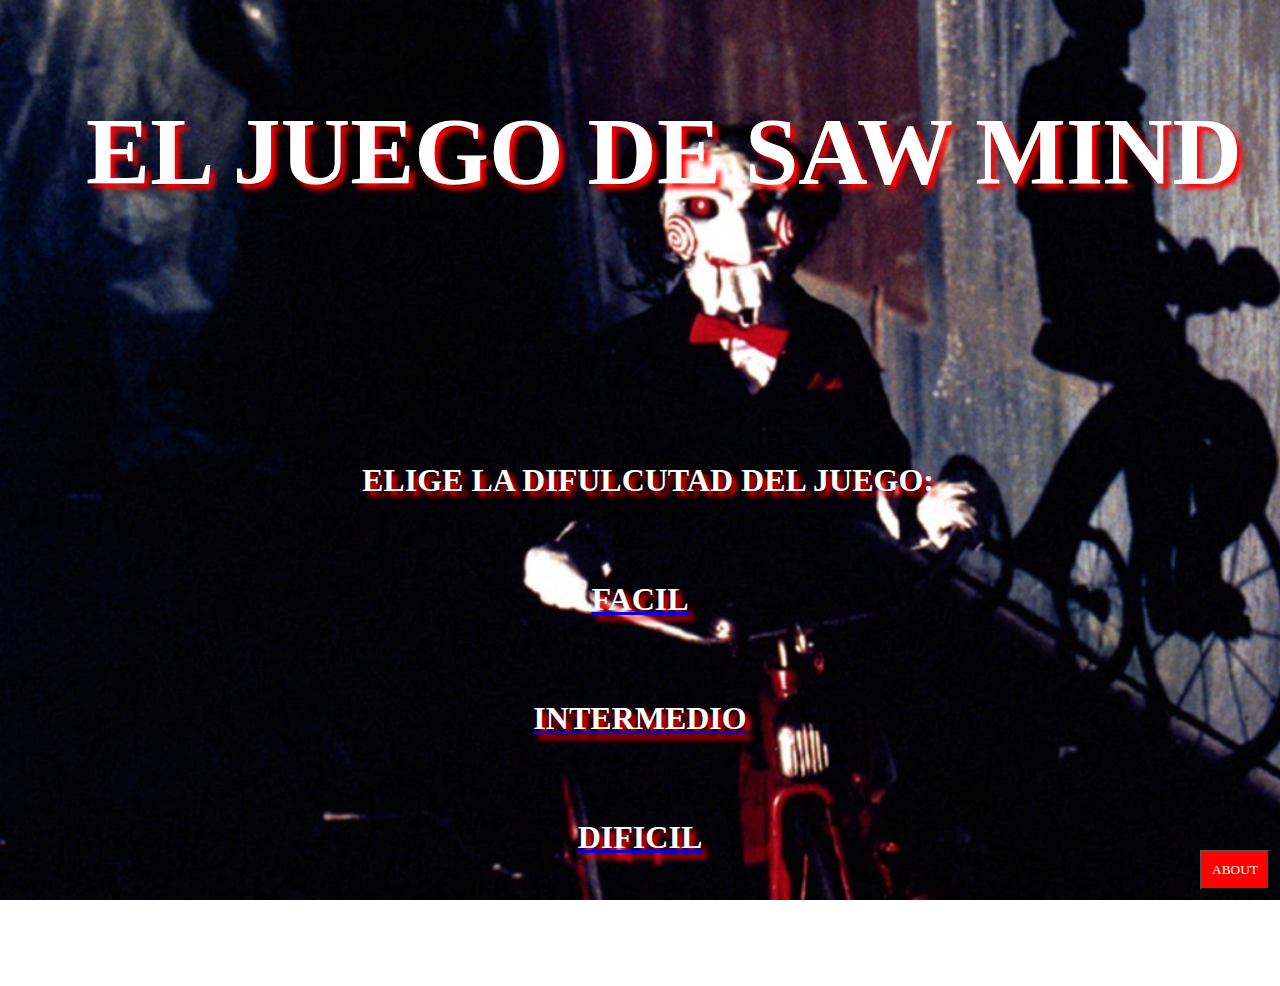
<file: index.html>
<!DOCTYPE html>
<html lang="en">
  <head>
    <meta charset="UTF-8" />
    <meta name="viewport" content="width=device-width, initial-scale=1.0" />
    <title>Inicio</title>
    <link
      href="https://cdn.jsdelivr.net/npm/bootstrap@5.3.2/dist/css/bootstrap.min.css"
      rel="stylesheet"
      integrity="sha384-T3c6CoIi6uLrA9TneNEoa7RxnatzjcDSCmG1MXxSR1GAsXEV/Dwwykc2MPK8M2HN"
      crossorigin="anonymous"
    />
    <link href="./css/index.css" rel="stylesheet" />
  </head>
  <body>
    <div class="container-fluid firt-web d-flex flex-column">
      <div class="content">
        <audio id="audioPlayer" src="./audio/saw-f.mp3" type="audio/mp3" loop></audio>
        <div class="head-name">
          <p>EL JUEGO DE SAW MIND</p>
        </div>
        <div class="row d-flex justify-content-center" id="level-content">
          <div class="col-md-6 col-lg-4 level">
            <div class="d-flex flex-column align-items-center">
              <div class="level-text mb-3 game-text">
                <p>ELIGE LA DIFULCUTAD DEL JUEGO:</p>
              </div>
              <div class="d-flex flex-column game-text" id="difil">
                <a
                  href="./pages/configGame.html"
                  onclick="setDifficulty('facil')"
                  class="btn-link"
                >
                  <p>FACIL</p>
                </a>
                <a
                  href="./pages/configGame.html"
                  onclick="setDifficulty('intermedio')"
                  class="btn-link"
                >
                  <p>INTERMEDIO</p>
                </a>
                <a
                  href="./pages/configGame.html"
                  onclick="setDifficulty('dificil')"
                  class="btn-link"
                >
                  <p>DIFICIL</p>
                </a>
              </div>
            </div>
          </div>
        </div>
        <div class="container-fluid parteBottom">
          <a href="./pages/about.html">
            <button type="button" class="about">ABOUT</button>
          </a>
        </div>
      </div>
    </div>

    <script
      src="https://cdn.jsdelivr.net/npm/bootstrap@5.3.2/dist/js/bootstrap.bundle.min.js"
      integrity="sha384-C6RzsynM9kWDrMNeT87bh95OGNyZPhcTNXj1NW7RuBCsyN/o0jlpcV8Qyq46cDfL"
      crossorigin="anonymous"
    ></script>
    <script>
      function setDifficulty(difficulty) {
        sessionStorage.setItem("difficulty", difficulty);
      }
    </script>
    <script>
      let audioPlayer = document.getElementById('audioPlayer');

      function startAudio() {
        if (audioPlayer.paused) {
          audioPlayer.play();
        }
      }
    </script>
    <script src="./js/index.js"></script>
  </body>
</html>
</file>
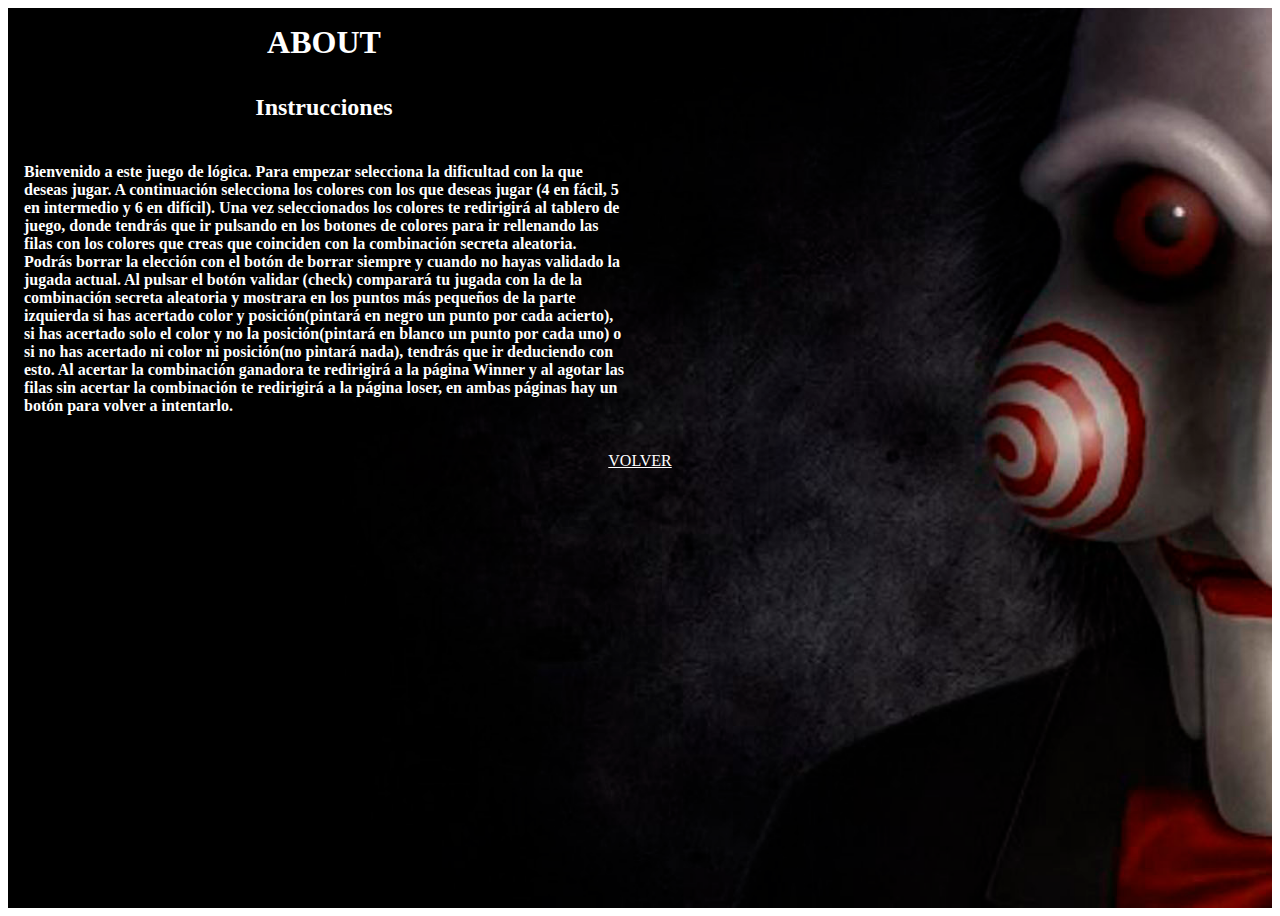
<file: pages/about.html>
<!DOCTYPE html>
<html lang="en">
  <head>
    <meta charset="UTF-8" />
    <meta name="viewport" content="width=device-width, initial-scale=1.0" />
    <title>About</title>
    <link
      href="https://cdn.jsdelivr.net/npm/bootstrap@5.3.0-alpha3/dist/css/bootstrap.min.css"
      rel="stylesheet"
      integrity="sha384-KK94CHFLLe+nY2dmCWGMq91rCGa5gtU4mk92HdvYe+M/SXH301p5ILy+dN9+nJOZ"
      crossorigin="anonymous"
    />
    <link href="../css/about.css" rel="stylesheet"/>
  </head>
  <body>
    <div class="container-fluid" id="contenedor1">
      <div class="paginaEntera">
        <div class="cabecera">
          <h1>ABOUT</h1>
        </div>
        <div class="centro">
          <h2>Instrucciones</h2>
          <h4>
            Bienvenido a este juego de lógica. Para empezar selecciona la
            dificultad con la que deseas jugar. A continuación selecciona los
            colores con los que deseas jugar (4 en fácil, 5 en intermedio y 6 en
            difícil). Una vez seleccionados los colores te redirigirá al tablero
            de juego, donde tendrás que ir pulsando en los botones de colores
            para ir rellenando las filas con los colores que creas que coinciden
            con la combinación secreta aleatoria. Podrás borrar la elección con
            el botón de borrar siempre y cuando no hayas validado la jugada
            actual. Al pulsar el botón validar (check) comparará tu jugada con
            la de la combinación secreta aleatoria y mostrara en los puntos más
            pequeños de la parte izquierda si has acertado color y
            posición(pintará en negro un punto por cada acierto), si has
            acertado solo el color y no la posición(pintará en blanco un punto
            por cada uno) o si no has acertado ni color ni posición(no pintará
            nada), tendrás que ir deduciendo con esto. Al acertar la combinación
            ganadora te redirigirá a la página Winner y al agotar las filas sin
            acertar la combinación te redirigirá a la página loser, en ambas
            páginas hay un botón para volver a intentarlo.
          </h4>
        </div>
        <div class="footer">
          <a href="../index.html">VOLVER </a>
        </div>
      </div>
    </div>

    <script
      src="https://cdn.jsdelivr.net/npm/bootstrap@5.3.0-alpha3/dist/js/bootstrap.bundle.min.js"
      integrity="sha384-ENjdO4Dr2bkBIFxQpeoTz1HIcje39Wm4jDKdf19U8gI4ddQ3GYNS7NTKfAdVQSZe"
      crossorigin="anonymous"
    ></script>
  </body>
</html>
</file>
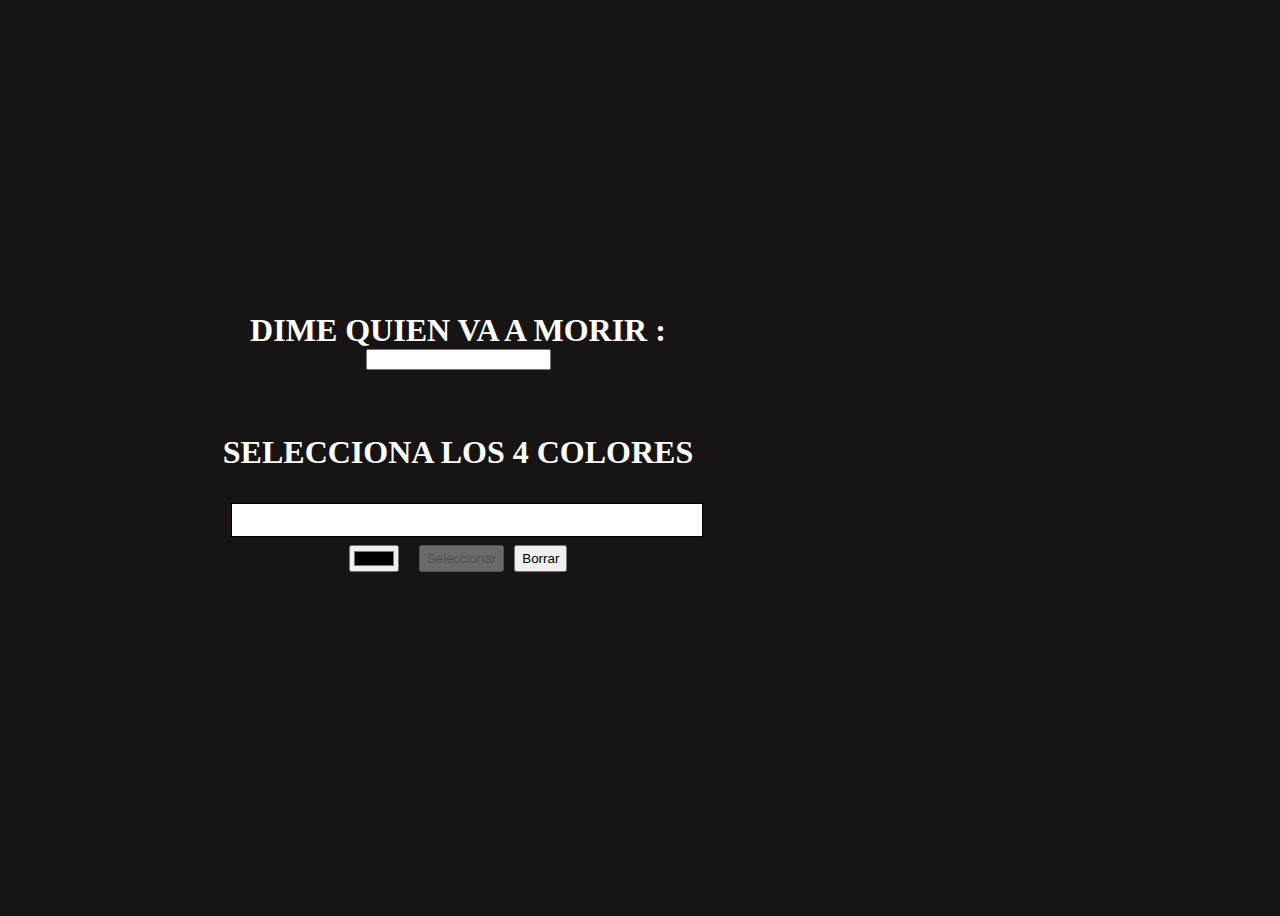
<file: pages/configGame.html>
<!DOCTYPE html>
<html lang="en">
  <head>
    <meta charset="UTF-8" />
    <meta name="viewport" content="width=device-width, initial-scale=1.0" />
    <title>Document</title>
    <link
      href="https://cdn.jsdelivr.net/npm/bootstrap@5.3.0-alpha3/dist/css/bootstrap.min.css"
      rel="stylesheet"
      integrity="sha384-KK94CHFLLe+nY2dmCWGMq91rCGa5gtU4mk92HdvYe+M/SXH301p5ILy+dN9+nJOZ"
      crossorigin="anonymous"
    />
    <title>Configuracion Partida</title>
    <link rel="stylesheet" href="../css/configGame.css" />
  </head>
  <body>
    <div class="container">
      <div class="def-name conjuntoSelector">
        <a>DIME QUIEN VA A MORIR :</a>
        <input type="text" name="" id="nombreUsuario" maxlength="15">
      </div>
      <div class="conjuntoSelector">
        <div class="selecciona" id="numeroColores">
          <a>SELECCIONA LOS COLORES</a>
        </div>
        <div class="color-preview-container">
          <div class="selected-color" id="muestraColor"></div>
        </div>
        <div class="botones">
          <input type="color" id="color-picker" />
          <button id="select-button" disabled>Seleccionar</button>
          <button id="delete-button">Borrar</button>
        </div>
        <div id="selected-colors-container"></div>
      </div>
    </div>

    <script
      src="https://cdn.jsdelivr.net/npm/bootstrap@5.3.0-alpha3/dist/js/bootstrap.bundle.min.js"
      integrity="sha384-ENjdO4Dr2bkBIFxQpeoTz1HIcje39Wm4jDKdf19U8gI4ddQ3GYNS7NTKfAdVQSZe"
      crossorigin="anonymous"
    ></script>
    <script src="../js/configGame.js"></script>
  </body>
</html>
</file>
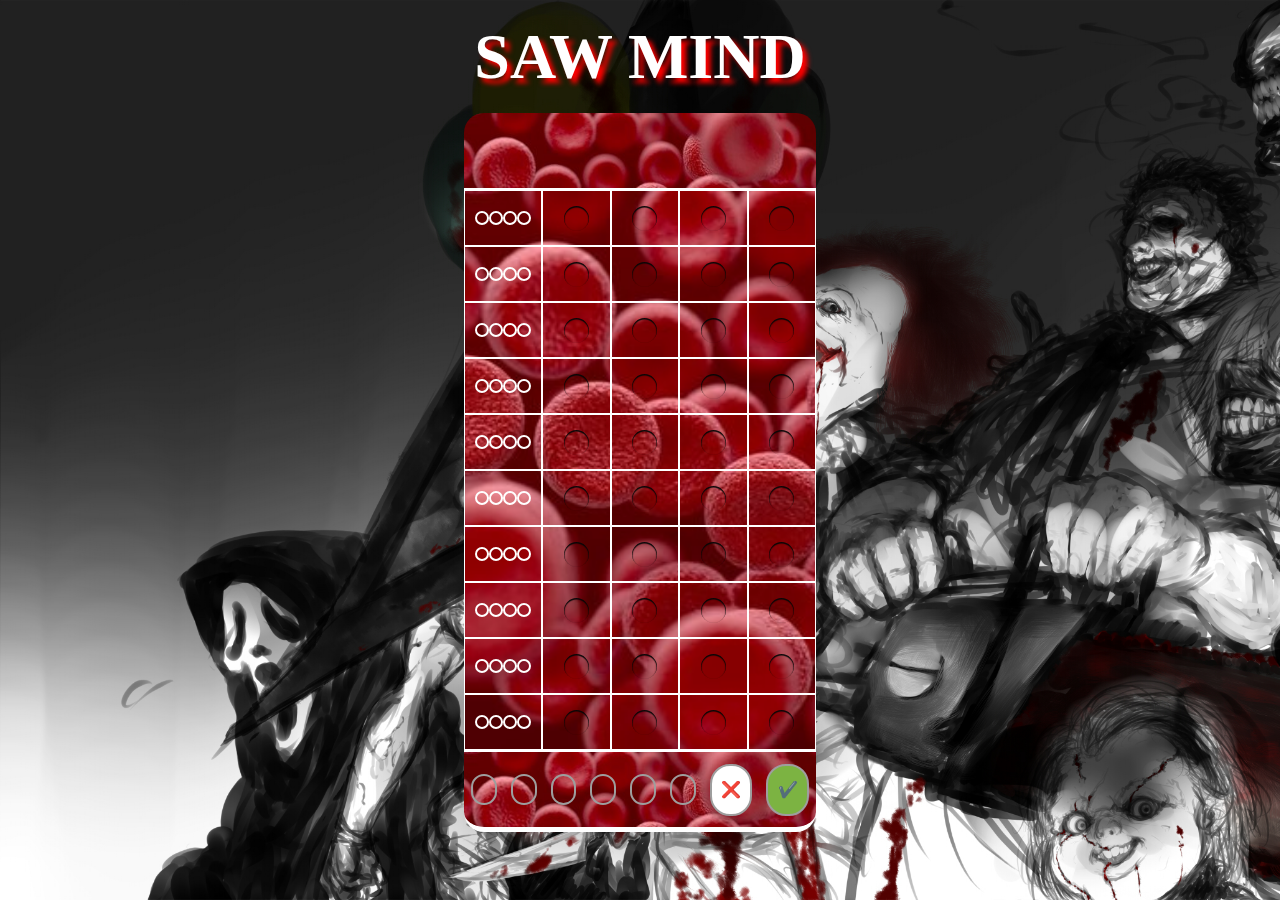
<file: pages/game.html>
<!DOCTYPE html>
<html lang="en">
  <head>
    <meta charset="UTF-8" />
    <meta name="viewport" content="width=device-width, initial-scale=1.0" />
    <title>Game</title>
    <link
      href="https://cdn.jsdelivr.net/npm/bootstrap@5.3.0-alpha3/dist/css/bootstrap.min.css"
      rel="stylesheet"
      integrity="sha384-KK94CHFLLe+nY2dmCWGMq91rCGa5gtU4mk92HdvYe+M/SXH301p5ILy+dN9+nJOZ"
      crossorigin="anonymous"
    />
    <link href="../css/game.css" rel="stylesheet" />
  </head>
  <body>
    <div class="juegoentero">
      <div class="nombrecabecera">
        <a>SAW MIND</a>
      </div>
      <div class="partesuperior">
        <div class="combsecreta">
          <span class="color-secreto"></span>
          <span class="color-secreto"></span>
          <span class="color-secreto"></span>
          <span class="color-secreto"></span>
        </div>
      </div>
      <div class="centrotablero">
        <div class="grid">
          <div class="dots1">
            <div class="dots-fila-1"></div>
            <div class="dots-fila-1"></div>
            <div class="dots-fila-1"></div>
            <div class="dots-fila-1"></div>
          </div>
          <div><span class="fila-1" id="circular"></span></div>
          <div><span class="fila-1" id="circular"></span></div>
          <div><span class="fila-1" id="circular"></span></div>
          <div><span class="fila-1" id="circular"></span></div>
          <div class="dots2">
            <div class="dots-fila-2"></div>
            <div class="dots-fila-2"></div>
            <div class="dots-fila-2"></div>
            <div class="dots-fila-2"></div>
          </div>
          <div><span class="fila-2" id="circular"></span></div>
          <div><span class="fila-2" id="circular"></span></div>
          <div><span class="fila-2" id="circular"></span></div>
          <div><span class="fila-2" id="circular"></span></div>
          <div class="dots3">
            <div class="dots-fila-3"></div>
            <div class="dots-fila-3"></div>
            <div class="dots-fila-3"></div>
            <div class="dots-fila-3"></div>
          </div>
          <div><span class="fila-3" id="circular"></span></div>
          <div><span class="fila-3" id="circular"></span></div>
          <div><span class="fila-3" id="circular"></span></div>
          <div><span class="fila-3" id="circular"></span></div>
          <div class="dots4">
            <div class="dots-fila-4"></div>
            <div class="dots-fila-4"></div>
            <div class="dots-fila-4"></div>
            <div class="dots-fila-4"></div>
          </div>
          <div><span class="fila-4" id="circular"></span></div>
          <div><span class="fila-4" id="circular"></span></div>
          <div><span class="fila-4" id="circular"></span></div>
          <div><span class="fila-4" id="circular"></span></div>
          <div class="dots5">
            <div class="dots-fila-5"></div>
            <div class="dots-fila-5"></div>
            <div class="dots-fila-5"></div>
            <div class="dots-fila-5"></div>
          </div>
          <div><span class="fila-5" id="circular"></span></div>
          <div><span class="fila-5" id="circular"></span></div>
          <div><span class="fila-5" id="circular"></span></div>
          <div><span class="fila-5" id="circular"></span></div>
          <div class="dots6">
            <div class="dots-fila-6"></div>
            <div class="dots-fila-6"></div>
            <div class="dots-fila-6"></div>
            <div class="dots-fila-6"></div>
          </div>
          <div><span class="fila-6" id="circular"></span></div>
          <div><span class="fila-6" id="circular"></span></div>
          <div><span class="fila-6" id="circular"></span></div>
          <div><span class="fila-6" id="circular"></span></div>
          <div class="dots7">
            <div class="dots-fila-7"></div>
            <div class="dots-fila-7"></div>
            <div class="dots-fila-7"></div>
            <div class="dots-fila-7"></div>
          </div>
          <div><span class="fila-7" id="circular"></span></div>
          <div><span class="fila-7" id="circular"></span></div>
          <div><span class="fila-7" id="circular"></span></div>
          <div><span class="fila-7" id="circular"></span></div>
          <div class="dots8">
            <div class="dots-fila-8"></div>
            <div class="dots-fila-8"></div>
            <div class="dots-fila-8"></div>
            <div class="dots-fila-8"></div>
          </div>
          <div><span class="fila-8" id="circular"></span></div>
          <div><span class="fila-8" id="circular"></span></div>
          <div><span class="fila-8" id="circular"></span></div>
          <div><span class="fila-8" id="circular"></span></div>
          <div class="dots9">
            <div class="dots-fila-9"></div>
            <div class="dots-fila-9"></div>
            <div class="dots-fila-9"></div>
            <div class="dots-fila-9"></div>
          </div>
          <div><span class="fila-9" id="circular"></span></div>
          <div><span class="fila-9" id="circular"></span></div>
          <div><span class="fila-9" id="circular"></span></div>
          <div><span class="fila-9" id="circular"></span></div>
          <div class="dots10">
            <div class="dots-fila-10"></div>
            <div class="dots-fila-10"></div>
            <div class="dots-fila-10"></div>
            <div class="dots-fila-10"></div>
          </div>
          <div><span class="fila-10" id="circular"></span></div>
          <div><span class="fila-10" id="circular"></span></div>
          <div><span class="fila-10" id="circular"></span></div>
          <div><span class="fila-10" id="circular"></span></div>
        </div>
      </div>
      <div class="bottom">
        <span class="color-seleccionado"></span>
        <span class="color-seleccionado"></span>
        <span class="color-seleccionado"></span>
        <span class="color-seleccionado"></span>
        <span class="color-seleccionado"></span>
        <span class="color-seleccionado"></span>
        <span class="borrar" id="borrar1">❌</span>
        <span class="aceptar" id="aceptar1">✔️</span>
      </div>
    </div>

    <script
      src="https://cdn.jsdelivr.net/npm/bootstrap@5.3.0-alpha3/dist/js/bootstrap.bundle.min.js"
      integrity="sha384-ENjdO4Dr2bkBIFxQpeoTz1HIcje39Wm4jDKdf19U8gI4ddQ3GYNS7NTKfAdVQSZe"
      crossorigin="anonymous"
    ></script>
    <script src="../js/main.js"></script>
  </body>
</html>
</file>
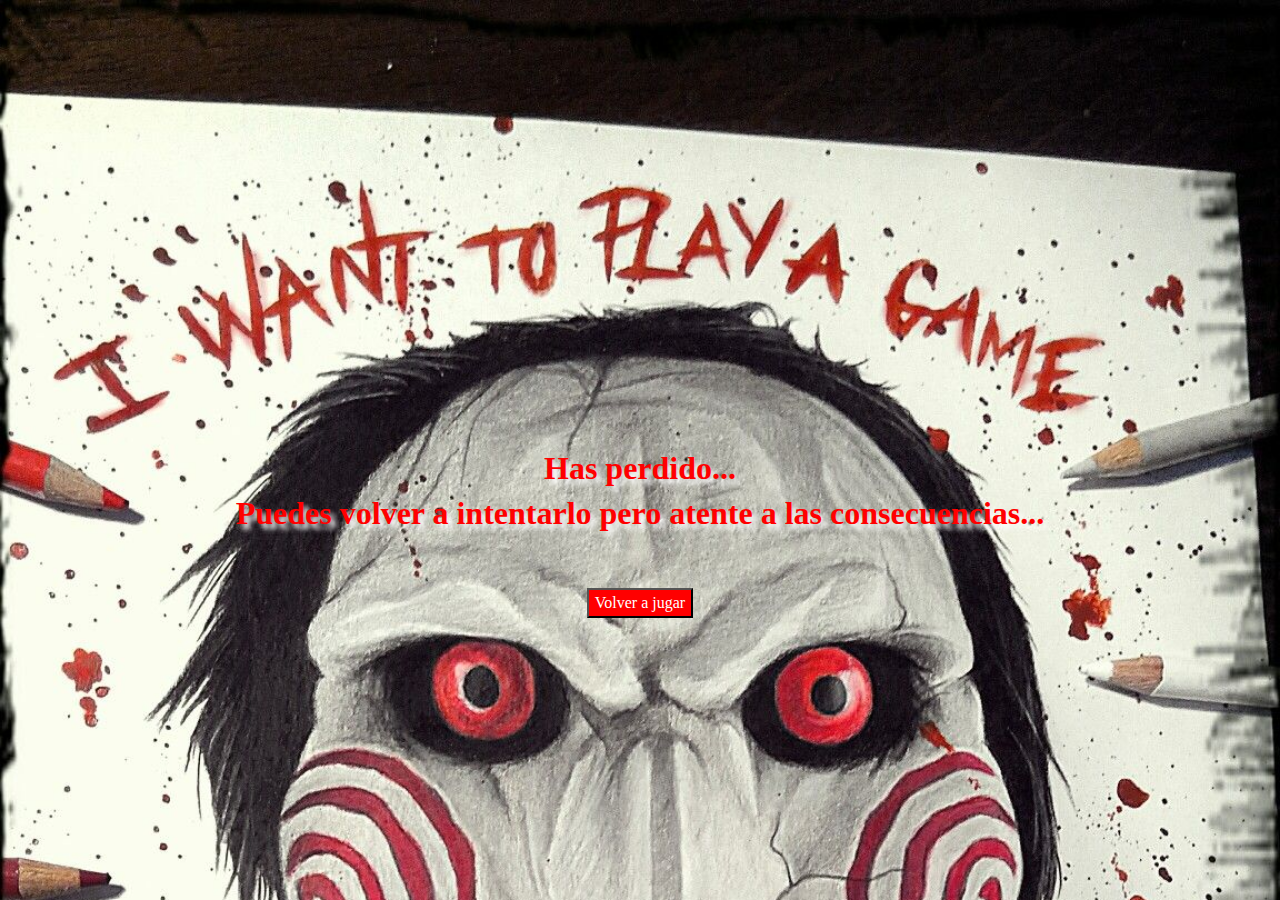
<file: pages/loser.html>
<!DOCTYPE html>
<html lang="en">
  <head>
    <meta charset="UTF-8" />
    <meta name="viewport" content="width=device-width, initial-scale=1.0" />
    <title>Loser</title>
    <link
      href="https://cdn.jsdelivr.net/npm/bootstrap@5.3.0-alpha3/dist/css/bootstrap.min.css"
      rel="stylesheet"
    />
    <link href="../css/loser.css" rel="stylesheet" />
  </head>
  <body>
    <div class="container paginaEntera">
      <div class="hueco">
        <div id="nombreMostrado"></div>
      </div>
      <div class="row fila">
        <div class="col col-12 columna d-flex justify-content-center">
          <h1>Has perdido...</h1>
          <h1>Puedes volver a intentarlo pero atente a las consecuencias...</h1>
          <a href="../index.html">
            <button type="button" class="volverAjugar">Volver a jugar</button>
          </a>
        </div>
      </div>
    </div>
    <script
      src="https://cdn.jsdelivr.net/npm/bootstrap@5.3.0-alpha3/dist/js/bootstrap.bundle.min.js"
      integrity="sha384-ENjdO4Dr2bkBIFxQpeoTz1HIcje39Wm4jDKdf19U8gI4ddQ3GYNS7NTKfAdVQSZe"
      crossorigin="anonymous"
    ></script>
    <script src="../js/loser.js"></script>
  </body>
</html>
</file>
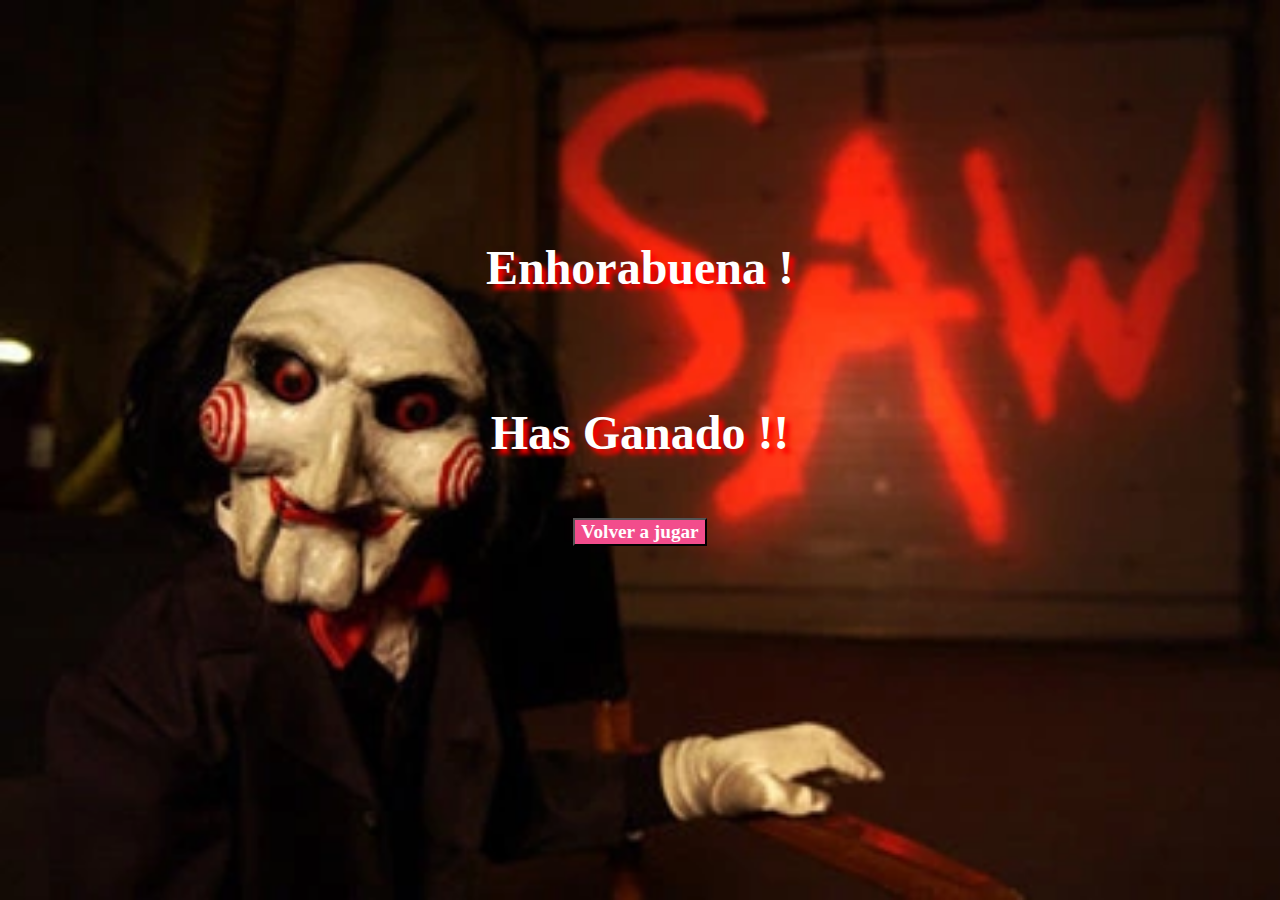
<file: pages/winner.html>
<!DOCTYPE html>
<html lang="en">
  <head>
    <meta charset="UTF-8" />
    <meta name="viewport" content="width=device-width, initial-scale=1.0" />
    <title>Winner</title>
    <link
      href="https://cdn.jsdelivr.net/npm/bootstrap@5.3.0-alpha3/dist/css/bootstrap.min.css"
      rel="stylesheet"
    />
    <link href="../css/winner.css" rel="stylesheet" />
  </head>
  <body>
    <div class="container paginaEntera">
      <div class="row fila">
        <div class="hueco">
          <div id="nombreMostrado"></div>
        </div>
        <div class="col col-12 columna d-flex justify-content-center text">
          <a>Enhorabuena !</a>
          <br></br>
          <a>Has Ganado !!</a>
          <a href="../index.html">
            <button type="button" class="volverAjugar">Volver a jugar</button>
          </a>
        </div>
      </div>
    </div>

    <script
      src="https://cdn.jsdelivr.net/npm/bootstrap@5.3.0-alpha3/dist/js/bootstrap.bundle.min.js"
      integrity="sha384-ENjdO4Dr2bkBIFxQpeoTz1HIcje39Wm4jDKdf19U8gI4ddQ3GYNS7NTKfAdVQSZe"
      crossorigin="anonymous"
    ></script>
    <script src="../js/winner.js"></script>
  </body>
</html>
</file>
<file: css/index.css>
body {
  height: 100vh;
  width: 100vw;
  margin: 0;
  padding: 0;
  box-sizing: border-box;
  overflow: hidden;
}

.firt-web {
  height: 100vh;
  width: 100vw;
  display: flex;
  align-items: center;
  justify-content: center;
  background-repeat: no-repeat;
  background-size: cover;
  margin: 0;
  padding: 0;
  background-image: url(../img/image-w1280.webp);
}

.prin-fond {
  position: relative;
  background-color: black;
  width: 100%;
  height: 100%;
  overflow-x: hidden;
  display: flex;
  justify-content: center;
}

.head-name {
  height: 40%;
  margin-left: 1em;
  font-family: fantasy;
  color: white;
  justify-content: center;
  align-items: center;
  font: bold 300% curvise;
  text-shadow: 5px 5px 5px red;
}

p {
  font: bold 200% curvise;
  text-shadow: 5px 5px 5px red;
  font-family: fantasy;
  color: white;
}

@media only screen and (min-width: 1200px) {
  #saw-fondo {
    object-fit: unset;
  }
}

.content {
  position: relative;
  z-index: 2;
  text-align: center;
  height: 100%;
  width: 100%;
}

.cabecera {
  height: 50%;
}

#level-content {
  height: 50%;
  display: flex;
  justify-content: center;
  align-items: end;
}

.level-text {
  margin-left: 1em;
}

.dificultades {
  height: 15em;
  width: 70em;
  display: flex;
  align-items: center;
  justify-content: space-evenly;
  overflow: hidden;
}

.btn-link {
  margin: 0.4em;
}

.btn-link:hover {
  transform: scale(1.2);
}

.Bottom {
  display: flex;
  justify-content: flex-end;
  height: 5em;
  width: 5em;
  cursor: pointer;
}

.about {
  font-family: fantasy;
  background-color: red;
  color: white;
  position: absolute;
  bottom: 10px;
  right: 10px;
  padding: 10px;
}

.parteBottom {
  display: flex;
  justify-content: center;
  height: 5em;
  width: 5em;
  cursor: pointer;
}
</file>
<file: css/about.css>
body {
  box-sizing: border-box;
}

#contenedor1 {
  padding: 0;
  height: 100vh;
  background-image: url(../img/about-fond.jpg);
  background-repeat: no-repeat;
  background-size: cover;
}

.cabecera {
  width: 50%;
  display: flex;
  justify-content: center;
  align-items: center;
  font-family: fantasy;
  font-weight: bold;
  color: white;
  margin-right: 50em;
}

h1 {
  margin-top: 0.5em;
}

.centro {
  width: 50%;
  display: flex;
  flex-direction: column;
  align-items: center;
  color: white;
  background-color: transparent;
}
@media (max-width: 768px) {
  .centro {
    width: 100%;
    display: flex;
    flex-direction: column;
    align-items: center;
    color: white;
    background-color: black;
  }
}

h2 {
  font-weight: bold;
  font-family: fantasy;
  margin-top: 0.5em;
}

h4 {
  font-family: fantasy;
  margin-left: 1em;
  margin-right: 1em;
}

.footer {
  font-family: fantasy;
  display: flex;
  align-items: center;
  justify-content: center;
  background-color: transparent;
}

a {
  color: white;
  background-color: transparent;
  width: 50%;
  margin: 0;
  padding: 1em;
  display: flex;
  align-items: center;
  justify-content: center;
}

@media (max-width: 768px) {
  a {
    color: white;
    background-color: black;
    height: 100%;
    width: 100%;
    margin: 0;
    padding: 1em;
  }
}
</file>
<file: css/configGame.css>
body {
  height: 100vh;
  width: 100vw;
  background-color: #161414;
  overflow: hidden;
}

.container {
  display: flex;
  justify-content: center;
  align-items: center;
  min-height: 100vh;
  width: 100vh;
  flex-direction: column;
}

.conjuntoSelector {
  max-width: 30em;
  padding: 2em;
  text-align: center;
  color: white;
  font-family: fantasy;
  font-weight: bold;
}

.selecciona {
  margin-bottom: 1em;
  color: white;
  font-family: fantasy;
  font-weight: bold;
}

a,
.selecciona {
  color: white;
  font-family: fantasy;
  font: bold 200% cursive;
}

.botones {
  display: flex;
  justify-content: center;
}

#select-button {
  margin-left: 1.5em;
}

#delete-button {
  margin-left: 0.75em;
}

.selected-color {
  width: 4em;
  height: 4em;
  border: 1px solid black;
}

#selected-colors-container {
  display: flex;
  justify-content: center;
  flex-wrap: wrap;
  margin-top: 2em;
}

.selected-color {
  width: 2em;
  height: 2em;
  margin: 0.5em;
  border: 1px solid black;
  background-color: white;
}

#muestraColor {
  width: 100%;
}
</file>
<file: css/game.css>
body {
  margin: 0;
  padding: 0;
  box-sizing: border-box;
}

.juegoentero {
  height: 100vh;
  background-image: url(../img/game-fondo.jpg);
  background-repeat: no-repeat;
  background-size: cover;
  display: flex;
  justify-content: center;
  align-items: center;
  flex-wrap: nowrap;
  flex-direction: column;
  border-color: white;
}

.partesuperior,
.centrotablero,
.bottom {
  margin: 0;
  background-image: url(../img/blood.jpg);
  background-repeat: no-repeat;
  background-size: cover;
  border-color: white;
  border: 1.25em;
}

.partesuperior,
.bottom {
  width: 90%;
  max-width: 22em;
  height: 4.6875em;
  border-color: white;
  border: 1.25em;
}

.partesuperior {
  margin-top: 1.2em;
  border-bottom: 0.125em solid black;
  display: flex;
  justify-content: center;
  align-items: center;
  border-top-left-radius: 1.25em;
  border-top-right-radius: 1.25em;
  border-color: white;
}

.nombrecabecera {
  color: white;
  font-family: fantasy;
  font: bold 200% cursive;
  text-shadow: 5px 5px 5px red;
}

a {
  color: white;
  font-family: fantasy;
  font: bold 200% cursive;
}

.combsecreta {
  display: flex;
  justify-content: center;
  align-items: center;
  height: 3.125em;
  width: 15em;
  border-radius: 0.625em;
  border-color: white;
  border: 1.25em;
}

.combsecreta > span {
  width: 2.4em;
  height: 2.4em;
  margin: 0 0.625em;
  border-radius: 1.25em;
  border: 0.0625em solid black;
  display: none;
}

.color-uno {
  display: block;
}

.grid {
  width: 100%;
  height: 100%;
  display: grid;
  grid-template-columns: repeat(5, 1fr);
  grid-template-rows: repeat(10, 1fr);
  border-color: white;
}

.grid > * {
  border: 0.0625em solid black;
  display: grid;
  place-items: center;
  border-color: white;
}

.centrotablero {
  width: 90%;
  max-width: 22em;
  height: 35em;
  border-color: white;
}

.dots1,
.dots2,
.dots3,
.dots4,
.dots5,
.dots6,
.dots7,
.dots8,
.dots9,
.dots10 {
  display: grid;
  grid-template-columns: 1fr 1fr 1fr 1fr;
  padding: 0.3125em 0.625em;
  border-color: white;
}

.dots1 > div,
.dots2 > div,
.dots3 > div,
.dots4 > div,
.dots5 > div,
.dots6 > div,
.dots7 > div,
.dots8 > div,
.dots9 > div,
.dots10 > div {
  width: 0.63em;
  height: 0.63em;
  border: 0.125em solid black;
  border-radius: 1.25em;
  border-color: white;
}

#circular {
  width: 1.5625em;
  height: 1.5625em;
  border-radius: 1.25em;
  box-shadow: inset 0 0.0625em 0.0625em 0.03125em #070707;
  border-color: white;
}

.bottom {
  margin-bottom: 3em;
  border-bottom: 0.3125em solid black;
  border-top: 0.125em solid black;
  display: flex;
  justify-content: center;
  align-items: center;
  border-bottom-left-radius: 1.25em;
  border-bottom-right-radius: 1.25em;
  border-color: white;
}

.bottom > span {
  width: 1.6875em;
  height: 1.6875em;
  margin: 0 0.4375em;
  border: 0.125em solid #9e9e9e;
  border-radius: 1.25em;
  
}

.bottom > span:hover {
  cursor: pointer;
}

.bottom > span:active {
  transform: scale(1.2);
}

#aceptar1 {
  width: 3em;
  height: 3em;
  display: grid;
  place-items: center;
  color: white;
  background-color: #7cb342;
  user-select: none;
}

#borrar1 {
  width: 3em;
  height: 3em;
  display: grid;
  place-items: center;
  font-weight: bolder;
  background-color: white;
  user-select: none;
}

.bloqueado {
  pointer-events: none;
  opacity: 0.5;
}
</file>
<file: css/loser.css>
body {
  margin: 0;
  padding: 0;
  overflow: hidden;
  box-sizing: border-box;
  max-width: 100%;
}

.paginaEntera {
  height: 100vh;
  max-width: 100%;
  padding: 0;
  background-image: url(../img/loser.jpg);
  background-size: cover;
  justify-content: center;
  align-items: center;
  text-shadow: 5px 5px 5px white;
}

.hueco {
  height: 50%;
  align-items: center;
  justify-content: center;
  display: flex;
  padding-top: 15em;
}

#nombreMostrado {
  color: red;
  font-family: fantasy;
  font: bold 400% cursive;
  display: flex;
}

.fila {
  padding: 0;
  margin: 0;
  border: 0;
}

.columna {
  display: flex;
  flex-direction: column;
  align-items: center;
}

h1 {
  color: red;
  font-family: fantasy;
  font: bold 200% cursive;
}

.volverAjugar {
  background-color: red;
  margin-top: 3em;
  color: white;
  font-family: fantasy;
  font: bold cursive;
}
</file>
<file: css/winner.css>
body {
  margin: 0;
  padding: 0;
  overflow: hidden;
  box-sizing: border-box;
  max-width: 100%;
}

.paginaEntera {
  height: 100vh;
  max-width: 100%;
  padding: 0;
  background-image: url(../img/winner.webp);
  background-size: cover;
  text-shadow: 5px 5px 5px red;
}

.fila {
  padding: 0;
  margin: 0;
  border: 0;
}

.columna {
  display: flex;
  flex-direction: column;
  align-items: center;
}

.text {
  color: white;
  font-family: fantasy;
  font: bold 300% cursive;
}

a {
  color: white;
  font-family: fantasy;
  font: bold cursive;
}

.hueco {
  height: 50%;
  align-items: center;
  justify-content: center;
  display: flex;
  padding-top: 15em;
}

#nombreMostrado {
  color: white;
  font-family: fantasy;
  font: bold 400% cursive;
  display: flex;
}

.volverAjugar {
  background-color: #f24d8c;
  margin-top: 3em;
  color: white;
  font-family: fantasy;
  font: bold 40% cursive;
}
</file>
